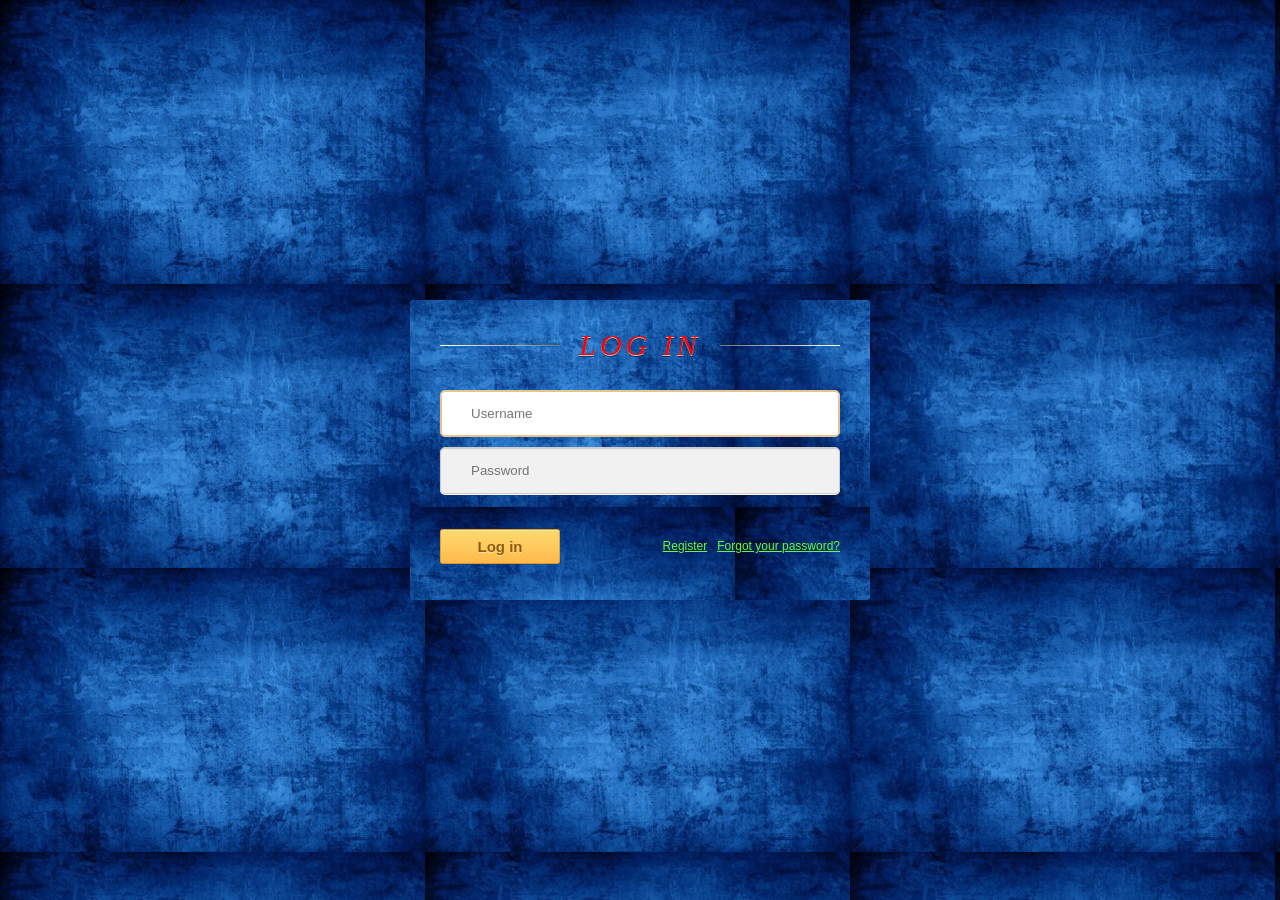
<file: login.html>
<!DOCTYPE html>

<html>
<head>
<title>Create a nice login form using CSS3 and HTML5</title>
<style>

html, body
{
    height: 100%;
}

body
{
    font: 12px 'Lucida Sans Unicode', 'Trebuchet MS', Arial, Helvetica;    
    margin: 0;
    background-image:url('./bkgimg.jpg');
    
    /*background-image: -webkit-gradient(linear, left top, left bottom, from(#ebeef2), to(#d9dee2));
    background-image: -webkit-linear-gradient(top, #ebeef2, #d9dee2);
    background-image: -moz-linear-gradient(top, #ebeef2, #d9dee2);
    background-image: -ms-linear-gradient(top, #ebeef2, #d9dee2);
    background-image: -o-linear-gradient(top, #ebeef2, #d9dee2);
    background-image: linear-gradient(top, #ebeef2, #d9dee2);*/    
}

/*--------------------*/

#login
{
    background-color: #fff;
    background-image: url('./bkgimg.jpg');
    background-position: -100px -77px;
    /*background-image: -webkit-gradient(linear, left top, left bottom, from(#fff), to(#eee));
    background-image: -webkit-linear-gradient(top, #fff, #eee);
    background-image: -moz-linear-gradient(top, #fff, #eee);
    background-image: -ms-linear-gradient(top, #fff, #eee);
    background-image: -o-linear-gradient(top, #fff, #eee);
    background-image: linear-gradient(top, #fff, #eee);*/  
    height: 240px;
    width: 400px;
    margin: -150px 0 0 -230px;
    padding: 30px;
    position: absolute;
    top: 50%;
    left: 50%;
    /*z-index: 0;
    -moz-border-radius: 3px;
    -webkit-border-radius: 3px;*/
    border-radius: 3px;
    border-width: 5px;  
    border-color:black;
    /*-webkit-box-shadow:
          0 0 2px rgba(0, 0, 0, 0.2),
          0 1px 1px rgba(0, 0, 0, .2),
          0 3px 0 #fff,
          0 4px 0 rgba(0, 0, 0, .2),
          0 6px 0 #fff,  
          0 7px 0 rgba(0, 0, 0, .2);
    -moz-box-shadow:
          0 0 2px rgba(0, 0, 0, 0.2),  
          1px 1px   0 rgba(0,   0,   0,   .1),
          3px 3px   0 rgba(255, 255, 255, 1),
          4px 4px   0 rgba(0,   0,   0,   .1),
          6px 6px   0 rgba(255, 255, 255, 1),  
          7px 7px   0 rgba(0,   0,   0,   .1);
    box-shadow:
          0 0 2px rgba(0, 0, 0, 0.2),  
          0 1px 1px rgba(0, 0, 0, .2),
          0 3px 0 #fff,
          0 4px 0 rgba(0, 0, 0, .2),
          0 6px 0 #fff,  
          0 7px 0 rgba(0, 0, 0, .2);*/
}

#login:before
{
    content: '';
    position: absolute;
    z-index: -1;
    border: 1px dashed #000000;
    top: 5px;
    bottom: 5px;
    left: 5px;
    right: 5px;
    -moz-box-shadow: 0 0 0 1px #fff;
    -webkit-box-shadow: 0 0 0 1px #fff;
    box-shadow: 0 0 0 1px #fff;
}

/*--------------------*/

h1
{
    text-shadow: 0 1px 0 rgba(255, 255, 255, .7), 0px 2px 0 rgba(0, 0, 0, .5);
    text-transform: uppercase;
    text-align: center;
    color: #ff0000;
    margin: 0 0 30px 0;
    letter-spacing: 4px;
    font: oblique 30px/1 Serif,Verdana, Helvetica;
    position: relative;
    
}

h1:after, h1:before
{
    background-color: #777;
    content: "";
    height: 1px;
    position: absolute;
    top: 15px;
    width: 120px;   
}

h1:after
{ 
    background-image: -webkit-gradient(linear, left top, right top, from(#777), to(#fff));
    background-image: -webkit-linear-gradient(left, #777, #fff);
    background-image: -moz-linear-gradient(left, #777, #fff);
    background-image: -ms-linear-gradient(left, #777, #fff);
    background-image: -o-linear-gradient(left, #777, #fff);
    background-image: linear-gradient(left, #777, #fff);      
    right: 0;
}

h1:before
{
    background-image: -webkit-gradient(linear, right top, left top, from(#777), to(#fff));
    background-image: -webkit-linear-gradient(right, #777, #fff);
    background-image: -moz-linear-gradient(right, #777, #fff);
    background-image: -ms-linear-gradient(right, #777, #fff);
    background-image: -o-linear-gradient(right, #777, #fff);
    background-image: linear-gradient(right, #777, #fff);
    left: 0;
}

/*--------------------*/

fieldset
{
    border: 0;
    padding: 0;
    margin: 0;
}

/*--------------------*/

#inputs input
{
    background: #f1f1f1 url(http://www.red-team-design.com/wp-content/uploads/2011/09/login-sprite.png) no-repeat;
    padding: 15px 15px 15px 30px;
    margin: 0 0 10px 0;
    width: 353px; /* 353 + 2 + 45 = 400 */
    border: 1px solid #ccc;
    -moz-border-radius: 5px;
    -webkit-border-radius: 5px;
    border-radius: 5px;
    -moz-box-shadow: 0 1px 1px #ccc inset, 0 1px 0 #fff;
    -webkit-box-shadow: 0 1px 1px #ccc inset, 0 1px 0 #fff;
    box-shadow: 0 1px 1px #ccc inset, 0 1px 0 #fff;
}

#username
{
    background-position: 5px -2px !important;
}

#password
{
    background-position: 5px -52px !important;
}

#inputs input:focus
{
    background-color: #fff;
    border-color: #e8c291;
    outline: none;
    -moz-box-shadow: 0 0 0 1px #e8c291 inset;
    -webkit-box-shadow: 0 0 0 1px #e8c291 inset;
    box-shadow: 0 0 0 1px #e8c291 inset;
}

/*--------------------*/
#actions
{
    margin: 25px 0 0 0;
    color : #66ff33;
}

#submit
{		
    background-color: #ffb94b;
    background-image: -webkit-gradient(linear, left top, left bottom, from(#fddb6f), to(#ffb94b));
    background-image: -webkit-linear-gradient(top, #fddb6f, #ffb94b);
    background-image: -moz-linear-gradient(top, #fddb6f, #ffb94b);
    background-image: -ms-linear-gradient(top, #fddb6f, #ffb94b);
    background-image: -o-linear-gradient(top, #fddb6f, #ffb94b);
    background-image: linear-gradient(top, #fddb6f, #ffb94b);
    
    -moz-border-radius: 3px;
    -webkit-border-radius: 3px;
    border-radius: 3px;
    
    text-shadow: 0 1px 0 rgba(255,255,255,0.5);
    
     -moz-box-shadow: 0 0 1px rgba(0, 0, 0, 0.3), 0 1px 0 rgba(255, 255, 255, 0.3) inset;
     -webkit-box-shadow: 0 0 1px rgba(0, 0, 0, 0.3), 0 1px 0 rgba(255, 255, 255, 0.3) inset;
     box-shadow: 0 0 1px rgba(0, 0, 0, 0.3), 0 1px 0 rgba(255, 255, 255, 0.3) inset;    
    
    border-width: 1px;
    border-style: solid;
    border-color: #d69e31 #e3a037 #d5982d #e3a037;

    float: left;
    height: 35px;
    padding: 0;
    width: 120px;
    cursor: pointer;
    font: bold 15px Arial, Helvetica;
    color: #8f5a0a;
}

#submit:hover,#submit:focus
{		
    background-color: #fddb6f;
    background-image: -webkit-gradient(linear, left top, left bottom, from(#ffb94b), to(#fddb6f));
    background-image: -webkit-linear-gradient(top, #ffb94b, #fddb6f);
    background-image: -moz-linear-gradient(top, #ffb94b, #fddb6f);
    background-image: -ms-linear-gradient(top, #ffb94b, #fddb6f);
    background-image: -o-linear-gradient(top, #ffb94b, #fddb6f);
    background-image: linear-gradient(top, #ffb94b, #fddb6f);
}	

#submit:active
{		
    outline: none;
   
     -moz-box-shadow: 0 1px 4px rgba(0, 0, 0, 0.5) inset;
     -webkit-box-shadow: 0 1px 4px rgba(0, 0, 0, 0.5) inset;
     box-shadow: 0 1px 4px rgba(0, 0, 0, 0.5) inset;		
}

#submit::-moz-focus-inner
{
  border: none;
}

#actions a
{
    color: #66ff33;    
    float: right;
    line-height: 35px;
    margin-left: 10px;
}

/*--------------------*/

#back
{
    display: block;
    text-align: center;
    position: relative;
    top: 60px;
    color: #999;
}


</style>
</head>

<body>

<form id="login" action="">
    <h1>Log In</h1>
    <fieldset id="inputs">
        <input id="username" type="text" placeholder="Username" autofocus required>   
        <input id="password" type="password" placeholder="Password" required>
    </fieldset>
    <fieldset id="actions">
        <input type="submit" id="submit" value="Log in">
        <a href="">Forgot your password?</a><a href="">Register</a>
    </fieldset>
</form>


</body>
</html>
</file>
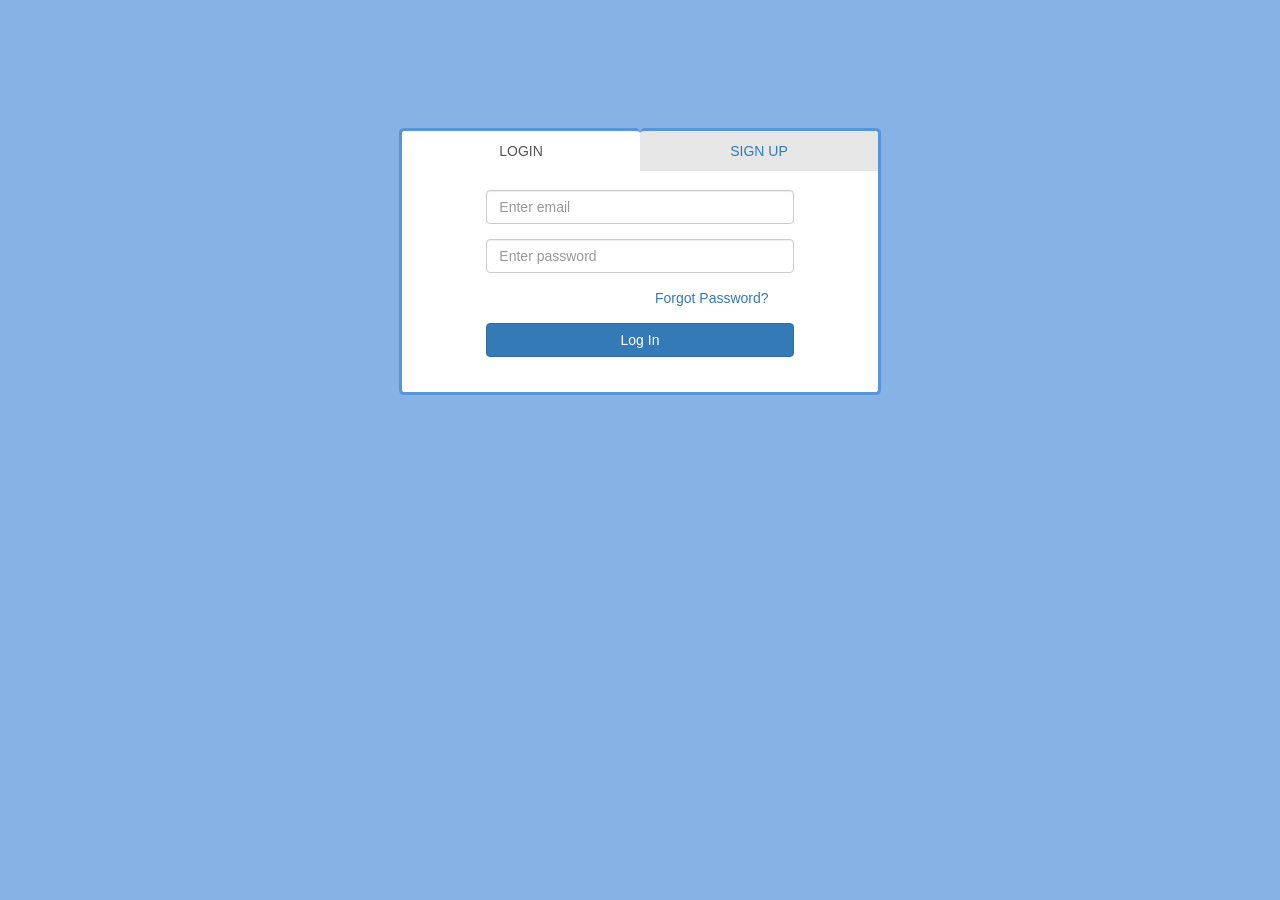
<file: Login/login.html>
<!DOCTYPE html>
<html lang="en">
<head>
  <title>Login Page</title>
  <meta charset="utf-8">
  <meta name="viewport" content="width=device-width, initial-scale=1">
  <link rel="stylesheet" href="bootstrap-3.3.6-dist/css/bootstrap.min.css">
  <style type="text/css">
    a {
      outline:none !important;
      }
    .nav-tabs{border-bottom:0px solid #fff}
    .nav-tabs>li{float:left;margin-bottom:-1px}
    .nav-tabs>li>a{margin-right:0px;line-height:1.42857143;border:0.5px solid transparent;border-bottom-style: hidden;border-radius:5px 5px 0 0;background-color:#e6e6e6;}
    .nav-tabs>li>a:hover{border-color:#eee #eee #ddd}
    .nav-tabs>li.active>a,.nav-tabs>li.active>a:focus,.nav-tabs>li.active>a:hover{margin-bottom:-1px;color:#555;cursor:default;background-color:#fff;border:1px solid #ddd;border-bottom-color:transparent}
  </style>
  <script src="jquery-1.12.1.min.js"></script>
  <script src="bootstrap-3.3.6-dist/js/bootstrap.min.js"></script>
</head>
<body style="background-color:#86B2E5">

<div class="container" style="width:40%;margin-top:10%;">
  <ul class="nav nav-tabs">
    <li class="active text-center" style="width:50%;"><a data-toggle="tab" href="#login" style="border-width:3px 0 0 3px;border-color:#5795db">LOGIN</a></li>
    <li class="text-center" style="width:50%;"><a data-toggle="tab" href="#signup" style="border-width:3px 3px 0 0;border-color:#5795db">SIGN UP</a></li>
  </ul>

  <div class="tab-content" style="background-color:#FFFFFF;border-bottom-right-radius:5px;border-bottom-left-radius:5px;border:3px solid #5795db;border-top-style: hidden">
    <div id="login" class="tab-pane fade in active">
      <form class="form-horizontal" role="form">
        <br/>
        <div class="form-group">
          <div class="col-sm-offset-2 col-sm-8">
            <input type="email" class="form-control" id="email" placeholder="Enter email">
          </div>
        </div>
        <div class="form-group">
          <div class="col-sm-offset-2 col-sm-8">          
            <input type="password" class="form-control" id="pwd" placeholder="Enter password">
          </div>
        </div>
        <div class="form-group">        
          <div class="col-sm-offset-6 col-sm-6">
            <a href="#">Forgot Password?</a>
          </div>
        </div>
        <div class="form-group">        
          <div class="col-sm-offset-2 col-sm-8">
            <button type="submit" class="btn btn-primary btn-block">Log In</button>
          </div>
        </div>
        <br/>
      </form>
    </div>

    <div id="signup" class="tab-pane fade">
      <form class="form-horizontal" role="form">
        <br/>
         <div class="form-group">
          <div class="col-sm-offset-2 col-sm-8">
            <input type="text" class="form-control" id="fname" placeholder="Enter First Name">
          </div>
        </div>
         <div class="form-group">
          <div class="col-sm-offset-2 col-sm-8">
            <input type="text" class="form-control" id="lname" placeholder="Enter Last Name">
          </div>
        </div>
        <div class="form-group">
          <div class="col-sm-offset-2 col-sm-8">
            <input type="email" class="form-control" id="email" placeholder="Enter email">
          </div>
        </div>
        <div class="form-group">
          <div class="col-sm-offset-2 col-sm-8">          
            <input type="password" class="form-control" id="pwd" placeholder="Enter password">
          </div>
        </div>
        <div class="form-group">
          <div class="col-sm-offset-3 col-sm-4">          
            <label class="radio-inline text-center"><input type="radio" name="optradio">Professor</label>
          </div>
          <div class="col-sm-4">
            <label class="radio-inline"><input type="radio" name="optradio">Student</label>
          </div>
        </div>
        <div class="form-group">
          <div class="col-sm-offset-2 col-sm-8">
            <input type="text" class="form-control" id="fname" placeholder="Enter USN/EmployeeID">
          </div>
        </div>
        <div class="form-group">        
          <div class="col-sm-offset-2 col-sm-8">
            <button type="submit" class="btn btn-primary btn-block">Sign Up</button>
          </div>
        </div>
        <br/>
      </form>
    </div>
  </div>
</div>

</body>
</html>
</file>
